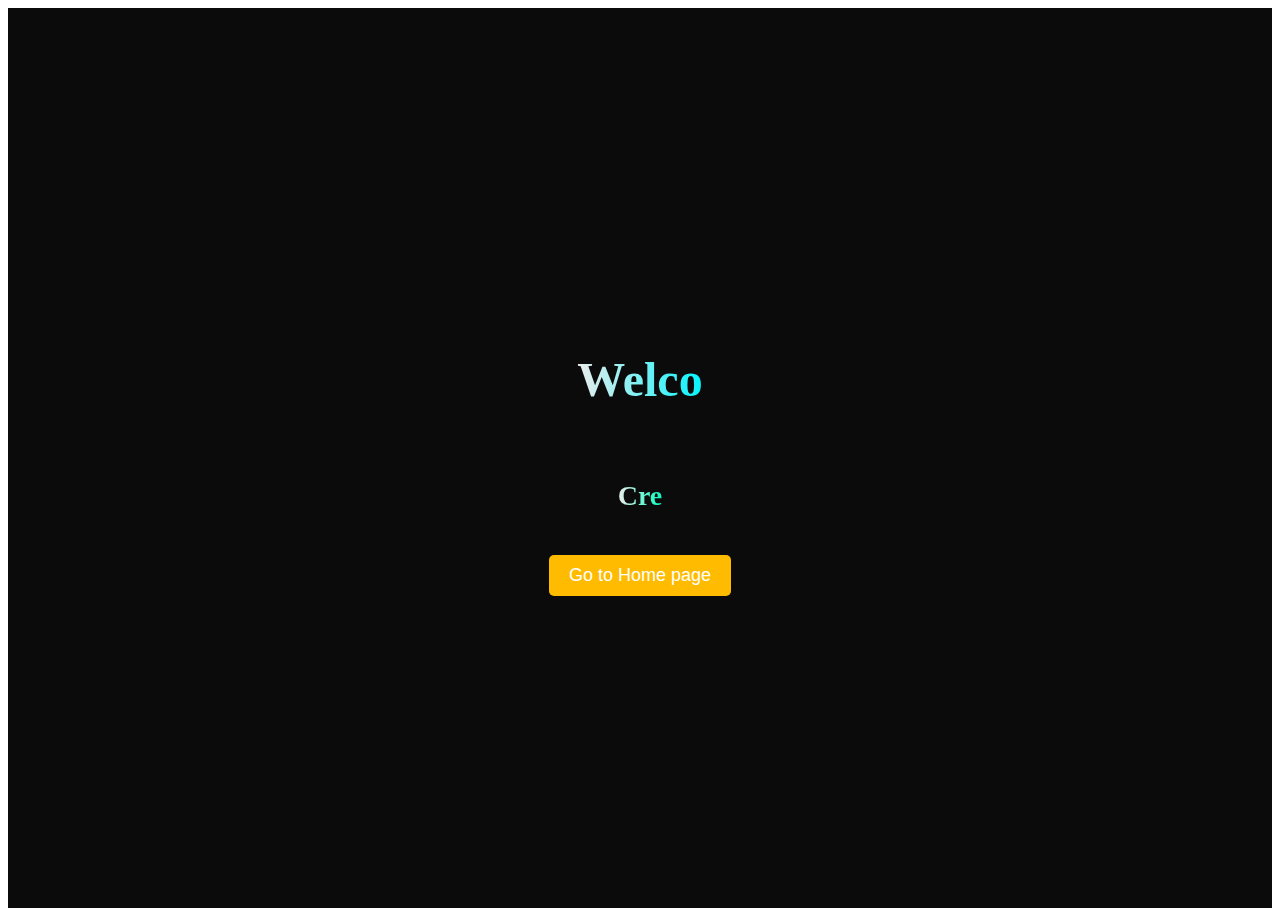
<file: index.html>
<!DOCTYPE html>
<html>
<head>
	<title>Welcome</title>
	<link rel="stylesheet" href="Styles.css">
</head>
<body>
	<div class="container">
		
		<h1 id="welcome-message"></h1>
		<br>
		<h2 id="welcome-message1"></h2>
		<button id="home-button" href = "home.html">Go to Home page</button>
	</div>
	<script src="script.js"></script>
</body>
</html>
</file>
<file: Styles.css>
.container {
  display: flex;
  flex-direction: column;
  align-items: center;
  justify-content: center;
  height: 100vh;
  background-color: #0b0b0b;
}

#welcome-message {
  font-size: 48px;
  font-weight: bold;
  color: #fff;
  border: #0e0e0e;
  background-image: linear-gradient(to right, #eeeceb, #05f5fd);
  background-clip: text;
  -webkit-background-clip: text;
  -webkit-text-fill-color: transparent;
}

#welcome-message1 {
  font-size: 28px;
  font-weight: bold;
  color: #fff;
  border: #0e0e0e;
  background-image: linear-gradient(to right, #eeeceb, #05fdbf);
  background-clip: text;
  -webkit-background-clip: text;
  -webkit-text-fill-color: transparent;
}

#home-button {
  background-color: #ffbb00;
  color: #fff;
  border: none;
  padding: 10px 20px;
  font-size: 18px;
  cursor: pointer;
  border-radius: 5px;
  margin-top: 20px;
}

#home-button:hover {
  background-color: #a408ed;
}
</file>
